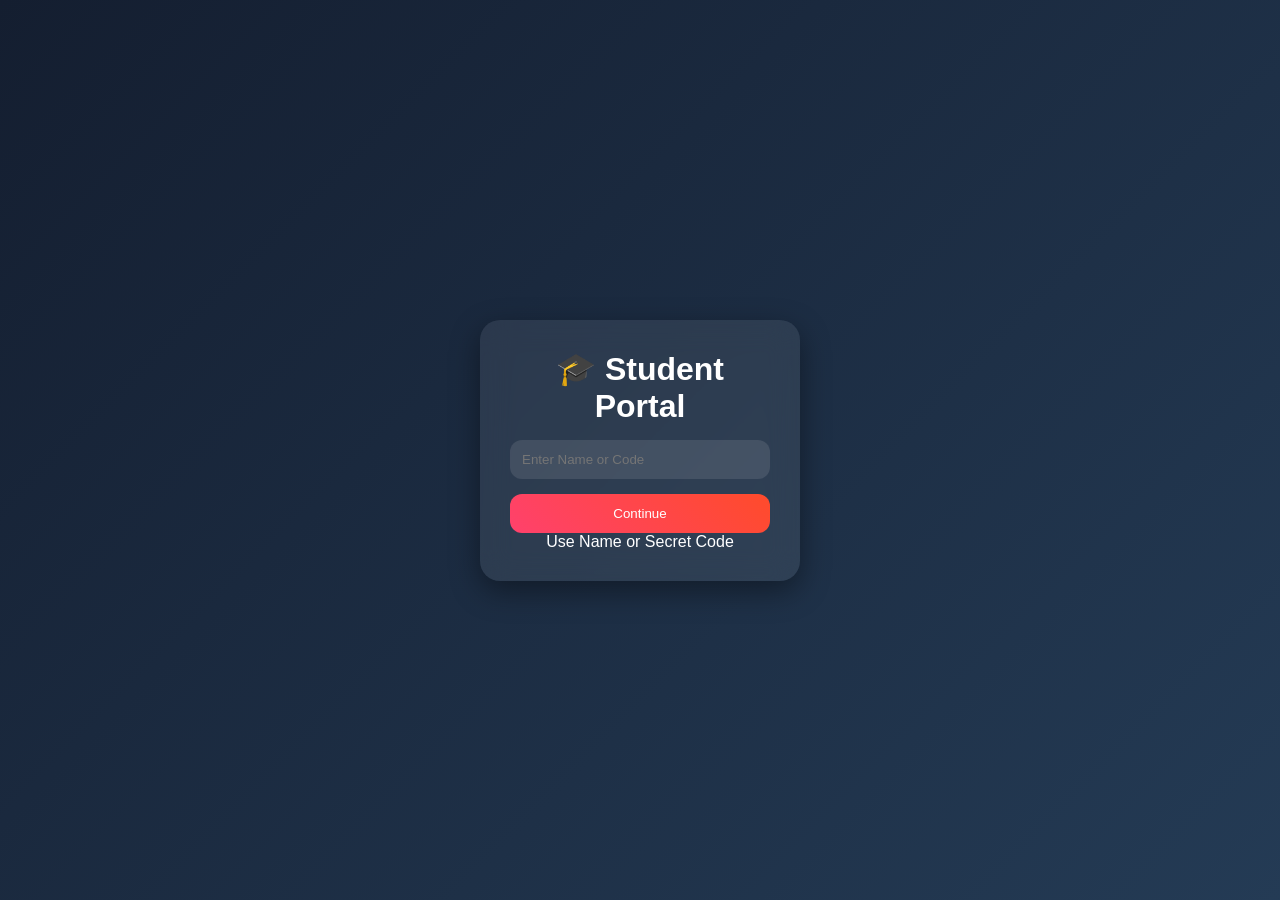
<file: index.html>
<!DOCTYPE html>
<html lang="en">
<head>
<meta charset="UTF-8">
<meta name="viewport" content="width=device-width, initial-scale=1.0">
<title>Login</title>

<link rel="stylesheet" href="style.css">
</head>

<body>

<div class="center-box">

  <div class="glass login-box">
    <h1>🎓 Student Portal</h1>

    <input type="text" id="input" placeholder="Enter Name or Code">

    <button onclick="login()">Continue</button>

    <p>Use Name or Secret Code</p>
  </div>

</div>

<script src="login.js"></script>

</body>
</html>
</file>
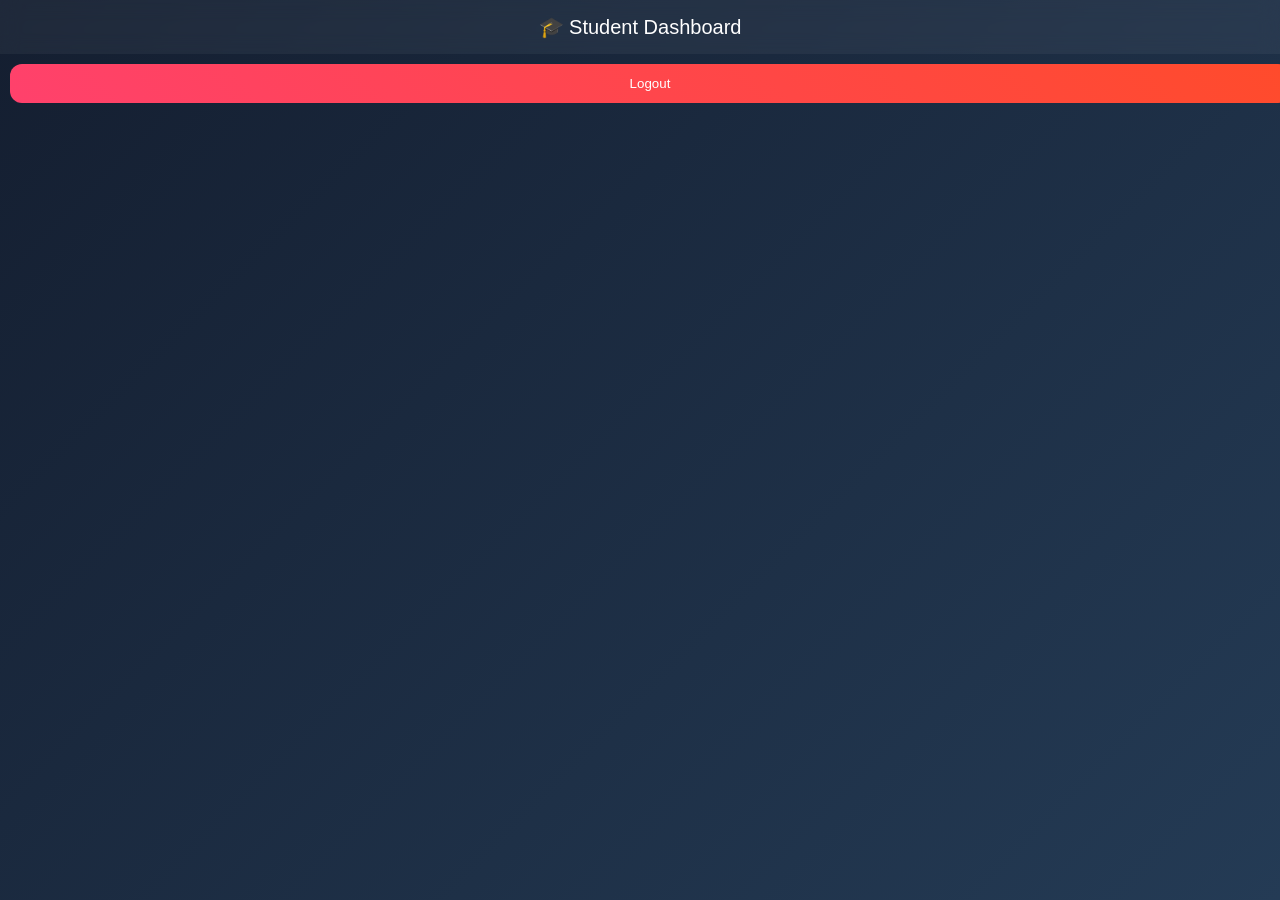
<file: dashboard.html>
<!DOCTYPE html>
<html lang="en">
<head>
<meta charset="UTF-8">
<meta name="viewport" content="width=device-width, initial-scale=1.0">
<title>Dashboard</title>

<link rel="stylesheet" href="style.css">
</head>

<body>

<div class="header">🎓 Student Dashboard</div>

<button onclick="logout()" style="margin:10px;">Logout</button>

<div id="output"></div>

<script src="dashboard.js"></script>

</body>
</html>
</file>
<file: style.css>
/* RESET */
*{
  margin:0;
  padding:0;
  box-sizing:border-box;
  font-family:'Poppins',sans-serif;
}

/* BACKGROUND */
body{
  height:100vh;
  background:linear-gradient(135deg,#141e30,#243b55);
  color:white;
}

/* CENTER */
.center-box{
  display:flex;
  justify-content:center;
  align-items:center;
  height:100vh;
}

/* GLASS UI */
.glass{
  background:rgba(255,255,255,0.08);
  backdrop-filter:blur(15px);
  border-radius:20px;
  box-shadow:0 10px 30px rgba(0,0,0,0.4);
}

/* LOGIN BOX */
.login-box{
  width:320px;
  padding:30px;
  text-align:center;
  animation:fade 0.8s ease;
}

/* INPUT */
input{
  width:100%;
  padding:12px;
  margin:15px 0;
  border:none;
  border-radius:12px;
  background:rgba(255,255,255,0.1);
  color:white;
  outline:none;
}

/* BUTTON */
button{
  width:100%;
  padding:12px;
  border:none;
  border-radius:12px;
  background:linear-gradient(45deg,#ff416c,#ff4b2b);
  color:white;
  cursor:pointer;
  transition:0.3s;
}

button:active{
  transform:scale(0.95);
}

/* DASHBOARD */
.header{
  padding:15px;
  text-align:center;
  font-size:20px;
  background:rgba(255,255,255,0.05);
  backdrop-filter:blur(10px);
}

/* GRID */
#output{
  display:grid;
  grid-template-columns:repeat(auto-fit,minmax(140px,1fr));
  gap:15px;
  padding:15px;
}

/* CARD */
.card{
  padding:10px;
  border-radius:18px;
  text-align:center;
  transition:0.3s;
}

.card img{
  width:100%;
  border-radius:12px;
}

/* BIG CARD */
.big{
  grid-column:1/-1;
  max-width:320px;
  margin:auto;
  box-shadow:0 0 20px #ff4b2b;
}

/* ANIMATION */
.fade{
  animation:fade 0.5s ease;
}

@keyframes fade{
  from{opacity:0; transform:translateY(20px);}
  to{opacity:1; transform:translateY(0);}
}
</file>
